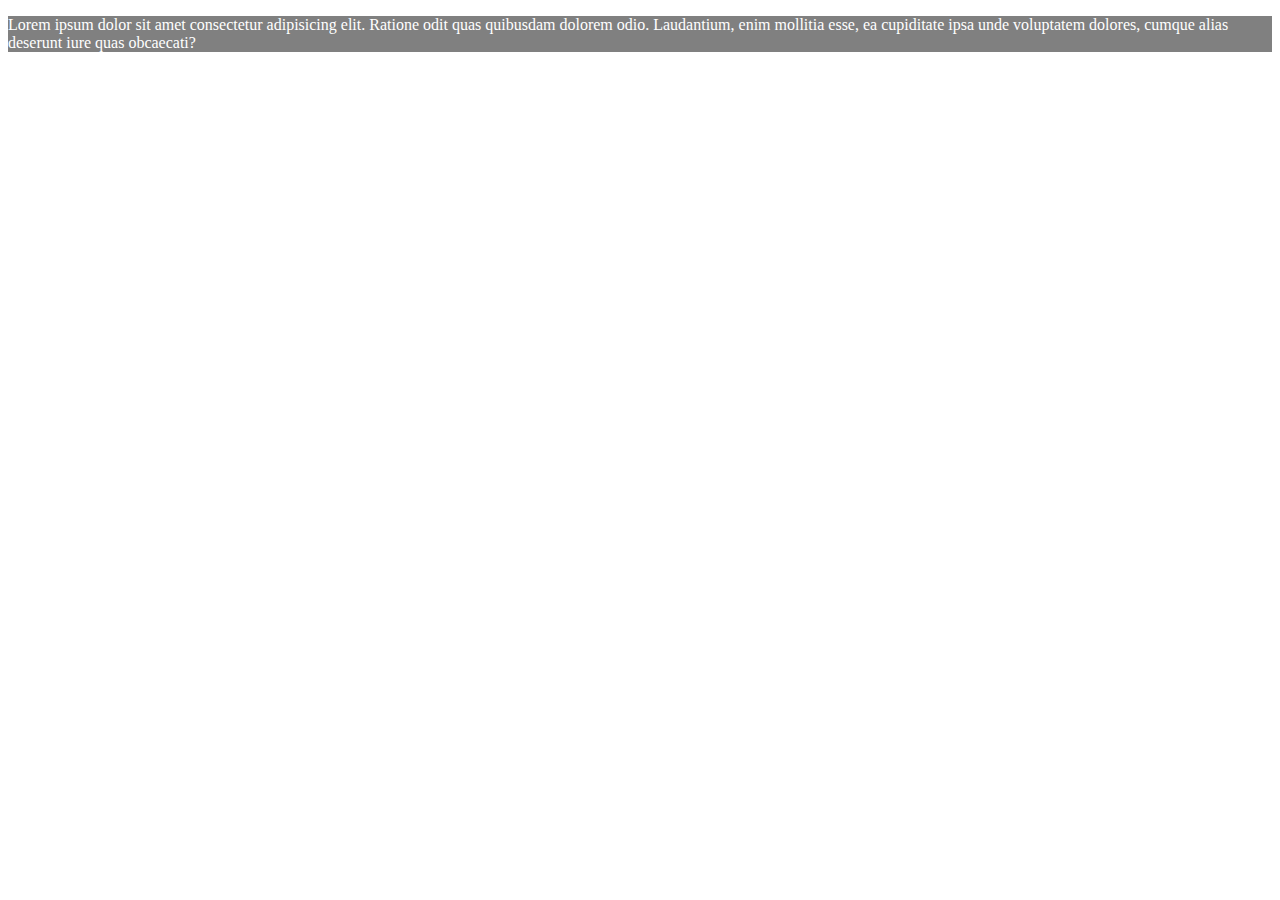
<file: Homework4/media.html>
<!DOCTYPE html>
<html lang="en">
<head>
    <meta charset="UTF-8">
    <meta http-equiv="X-UA-Compatible" content="IE=edge">
    <meta name="viewport" content="width=device-width, initial-scale=1.0">
    <title>Document</title>
    <style>
        @media screen and (min-width: 320px) and (max-width : 480px) {
            p{
              background-color: blue;
              color: white;  
            }
        }
        @media screen and (min-width: 481px) and (max-width : 768px) {
            p{
              background-color: purple;
              color: white;  
            }
        }
        @media screen and (min-width: 729px) and (max-width : 1200px) {
            p{
              background-color: red;
              color: white;  
            }
        }
        @media screen and (min-width: 1201px)  {
            p{
              background-color: gray;
              color: white;  
            }
        }
    </style>

</head>
<body>
    <p>Lorem ipsum dolor sit amet consectetur adipisicing elit. Ratione odit quas quibusdam dolorem odio. Laudantium, enim mollitia esse, ea cupiditate ipsa unde voluptatem dolores, cumque alias deserunt iure quas obcaecati?</p>
</body>
</html>
</file>
